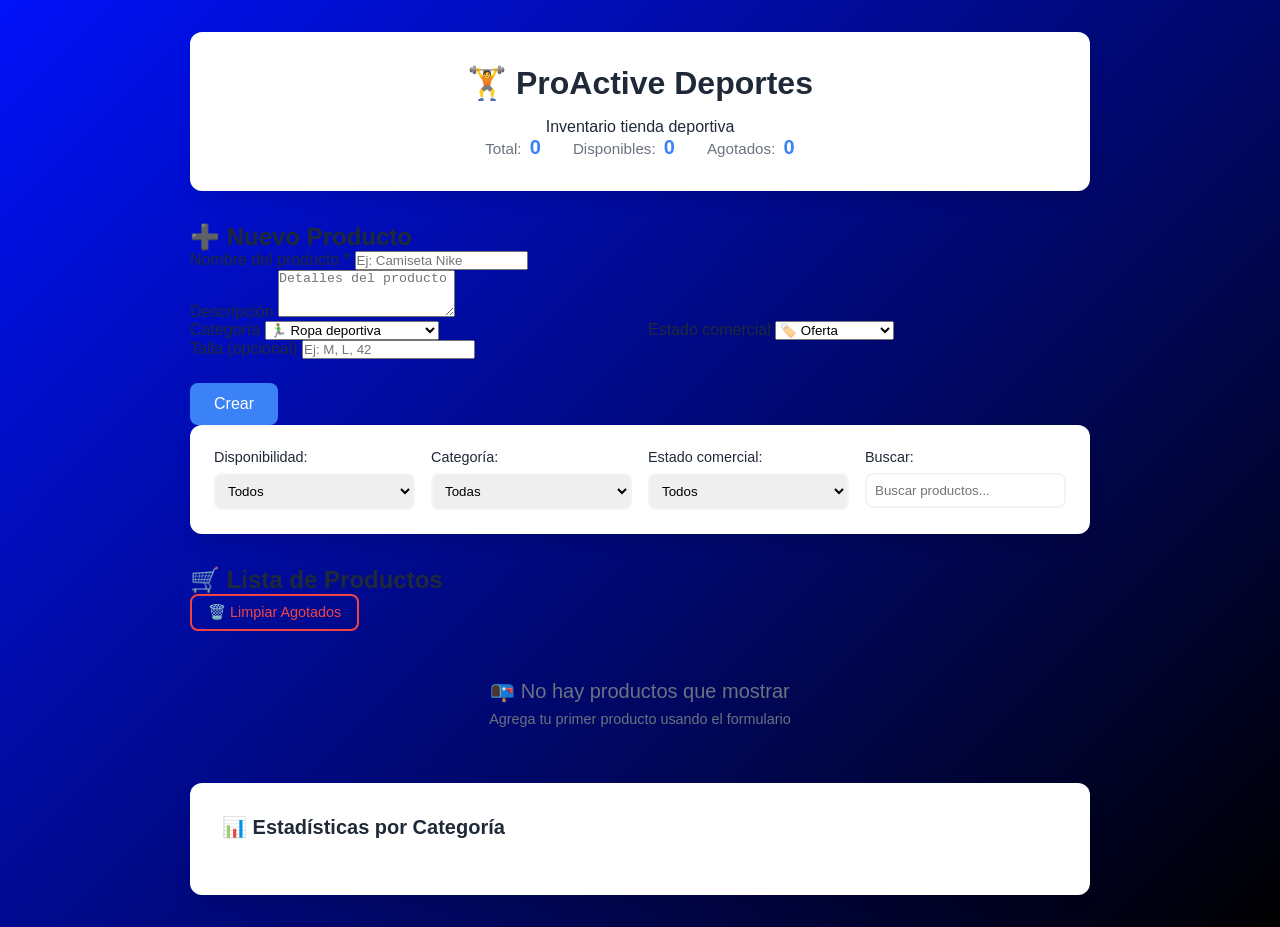
<file: JUAN_DAVID_ALONSO-_3407187/week-02/3-proyecto/index.html>
<!DOCTYPE html>
<html lang="es">
<head>
  <meta charset="UTF-8">
  <meta name="viewport" content="width=device-width, initial-scale=1.0">
  <title>🏋️  Gestor de Productos | Tienda Deportiva</title>
  <link rel="stylesheet" href="styles.css">
</head>
<body>
  <div class="container">

    <!-- Header -->
    <header class="header">
      <h1>🏋️  ProActive Deportes</h1>
      <p class="subtitle">Inventario tienda deportiva</p>

      <div class="stats-summary">
        <span class="stat">Total: <strong id="stat-total">0</strong></span>
        <span class="stat">Disponibles: <strong id="stat-active">0</strong></span>
        <span class="stat">Agotados: <strong id="stat-inactive">0</strong></span>
      </div>
    </header>

    <!-- Formulario -->
    <section class="form-section">
      <h2 id="form-title">➕ Nuevo Producto</h2>

      <form id="item-form" class="item-form">

        <div class="form-group">
          <label for="item-name">Nombre del producto *</label>
          <input
            type="text"
            id="item-name"
            placeholder="Ej: Camiseta Nike"
            required
          >
        </div>

        <div class="form-group">
          <label for="item-description">Descripción</label>
          <textarea
            id="item-description"
            rows="3"
            placeholder="Detalles del producto"
          ></textarea>
        </div>

        <div class="form-row">
          <div class="form-group">
            <label for="item-category">Categoría</label>
            <select id="item-category">
              <option value="category1">👟 Calzado deportivo</option>
              <option value="category2">🎒 Accesorios deportivos</option>
              <option value="category3" selected>🏃‍♂️ Ropa deportiva</option>
              <option value="category4">🏋️‍♂️ Equipos fitness</option>
              <option value="category5">⚽ Deportes de equipo</option>
            </select>
          </div>

          <div class="form-group">
            <label for="item-priority">Estado comercial</label>
            <select id="item-priority">
              <option value="low">🆕 Nuevo</option>
              <option value="medium" selected>🏷️ Oferta</option>
              <option value="high">🔥 Más vendido</option>
            </select>
          </div>
        </div>

        <div class="form-group">
          <label for="item-size">Talla (opcional)</label>
          <input
            type="text"
            id="item-size"
            placeholder="Ej: M, L, 42"
          >
        </div>

        <div class="form-actions">
          <button type="submit" class="btn btn-primary" id="submit-btn">
            Crear
          </button>
          <button type="button" class="btn btn-secondary" id="cancel-btn" style="display: none;">
            Cancelar
          </button>
        </div>

      </form>
    </section>

    <!-- Filtros -->
    <section class="filters-section">
      <div class="filters">

        <div class="filter-group">
          <label for="filter-status">Disponibilidad:</label>
          <select id="filter-status">
            <option value="all">Todos</option>
            <option value="active">Disponibles</option>
            <option value="inactive">Agotados</option>
          </select>
        </div>

        <div class="filter-group">
          <label for="filter-category">Categoría:</label>
          <select id="filter-category">
            <option value="all">Todas</option>
            <option value="category1">Calzado deportivo</option>
            <option value="category2">Accesorios deportivos</option>
            <option value="category3">Ropa deportiva</option>
            <option value="category4">Equipos fitness</option>
            <option value="category5">Deportes de equipo</option>
          </select>
        </div>

        <div class="filter-group">
          <label for="filter-priority">Estado comercial:</label>
          <select id="filter-priority">
            <option value="all">Todos</option>
            <option value="high">Más vendido</option>
            <option value="medium">Oferta</option>
            <option value="low">Nuevo</option>
          </select>
        </div>

        <div class="filter-group search-group">
          <label for="search-input">Buscar:</label>
          <input
            type="text"
            id="search-input"
            placeholder="Buscar productos..."
          >
        </div>

      </div>
    </section>

    <!-- Lista -->
    <section class="items-section">
      <div class="items-header">
        <h2>🛒 Lista de Productos</h2>
        <button class="btn btn-outline" id="clear-inactive">
          🗑️ Limpiar Agotados
        </button>
      </div>

      <div id="item-list" class="item-list"></div>

      <div id="empty-state" class="empty-state">
        <p>📭 No hay productos que mostrar</p>
        <p class="empty-state-hint">Agrega tu primer producto usando el formulario</p>
      </div>
    </section>

    <!-- Estadísticas -->
    <section class="detailed-stats">
      <h3>📊 Estadísticas por Categoría</h3>
      <div id="stats-details" class="stats-grid"></div>
    </section>

  </div>

  <!-- IMPORTANTE: si tu JS está en starter/script.js déjalo así -->
  <script src="starter/script.js"></script>
</body>
</html>
</file>
<file: JUAN_DAVID_ALONSO-_3407187/week-02/3-proyecto/styles.css>
/* ===================================
   Variables CSS y Reset
   =================================== */

:root {
  --color-primary: #3b82f6;
  --color-secondary: #8b5cf6;
  --color-success: #10b981;
  --color-warning: #f59e0b;
  --color-danger: #ef4444;
  --color-dark: #1f2937;
  --color-gray: #6b7280;
  --color-light: #f3f4f6;
  --color-white: #ffffff;

  --priority-high: #ef4444;
  --priority-medium: #f59e0b;
  --priority-low: #10b981;

  --shadow-sm: 0 1px 2px 0 rgba(0, 0, 0, 0.05);
  --shadow-md: 0 4px 6px -1px rgba(0, 0, 0, 0.1);
  --shadow-lg: 0 10px 15px -3px rgba(0, 0, 0, 0.1);

  --radius-sm: 0.375rem;
  --radius-md: 0.5rem;
  --radius-lg: 0.75rem;
}

* {
  margin: 0;
  padding: 0;
  box-sizing: border-box;
}

body {
  font-family: -apple-system, BlinkMacSystemFont, 'Segoe UI', Roboto, 'Helvetica Neue', Arial, sans-serif;
  background: linear-gradient(135deg, #0112fa 0%, #000000 100%);
  min-height: 100vh;
  padding: 2rem 1rem;
  color: var(--color-dark);
}

/* ===================================
   Container
   =================================== */

.container {
  max-width: 900px;
  margin: 0 auto;
}

/* ===================================
   Header
   =================================== */

.header {
  background: var(--color-white);
  padding: 2rem;
  border-radius: var(--radius-lg);
  box-shadow: var(--shadow-lg);
  margin-bottom: 2rem;
  text-align: center;
}

.header h1 {
  font-size: 2rem;
  margin-bottom: 1rem;
  color: var(--color-dark);
}

.stats-summary {
  display: flex;
  gap: 2rem;
  justify-content: center;
  flex-wrap: wrap;
}

.stat {
  color: var(--color-gray);
  font-size: 0.95rem;
}

.stat strong {
  color: var(--color-primary);
  font-size: 1.25rem;
  margin-left: 0.25rem;
}

/* ===================================
   Task Form
   =================================== */

.task-form-section {
  background: var(--color-white);
  padding: 2rem;
  border-radius: var(--radius-lg);
  box-shadow: var(--shadow-lg);
  margin-bottom: 2rem;
}

.task-form-section h2 {
  margin-bottom: 1.5rem;
  color: var(--color-dark);
  font-size: 1.5rem;
}

.task-form .form-group {
  margin-bottom: 1.25rem;
}

.task-form label {
  display: block;
  margin-bottom: 0.5rem;
  color: var(--color-dark);
  font-weight: 500;
  font-size: 0.9rem;
}

.task-form input[type="text"],
.task-form textarea,
.task-form select {
  width: 100%;
  padding: 0.75rem;
  border: 2px solid var(--color-light);
  border-radius: var(--radius-md);
  font-size: 1rem;
  font-family: inherit;
  transition: border-color 0.2s;
}

.task-form input:focus,
.task-form textarea:focus,
.task-form select:focus {
  outline: none;
  border-color: var(--color-primary);
}

.task-form textarea {
  resize: vertical;
}

.form-row {
  display: grid;
  grid-template-columns: repeat(auto-fit, minmax(200px, 1fr));
  gap: 1rem;
}

.form-actions {
  display: flex;
  gap: 1rem;
  margin-top: 1.5rem;
}

/* ===================================
   Buttons
   =================================== */

.btn {
  padding: 0.75rem 1.5rem;
  border: none;
  border-radius: var(--radius-md);
  font-size: 1rem;
  font-weight: 500;
  cursor: pointer;
  transition: all 0.2s;
  font-family: inherit;
}

.btn-primary {
  background: var(--color-primary);
  color: var(--color-white);
}

.btn-primary:hover {
  background: #0b50e6;
  transform: translateY(-1px);
  box-shadow: var(--shadow-md);
}

.btn-secondary {
  background: var(--color-gray);
  color: var(--color-white);
}

.btn-secondary:hover {
  background: #4b5563;
}

.btn-outline {
  background: transparent;
  border: 2px solid var(--color-danger);
  color: var(--color-danger);
  padding: 0.5rem 1rem;
  font-size: 0.9rem;
}

.btn-outline:hover {
  background: var(--color-danger);
  color: var(--color-white);
}

.btn-sm {
  padding: 0.5rem 0.75rem;
  font-size: 0.875rem;
}

/* ===================================
   Filters
   =================================== */

.filters-section {
  background: var(--color-white);
  padding: 1.5rem;
  border-radius: var(--radius-lg);
  box-shadow: var(--shadow-lg);
  margin-bottom: 2rem;
}

.filters {
  display: grid;
  grid-template-columns: repeat(auto-fit, minmax(200px, 1fr));
  gap: 1rem;
}

.filter-group {
  display: flex;
  flex-direction: column;
  gap: 0.5rem;
}

.filter-group label {
  font-weight: 500;
  font-size: 0.9rem;
  color: var(--color-dark);
}

.filter-group select,
.filter-group input {
  padding: 0.5rem;
  border: 2px solid var(--color-light);
  border-radius: var(--radius-md);
  font-family: inherit;
}

.search-group input {
  width: 100%;
}

/* ===================================
   Tasks Section
   =================================== */

.tasks-section {
  background: var(--color-white);
  padding: 2rem;
  border-radius: var(--radius-lg);
  box-shadow: var(--shadow-lg);
  margin-bottom: 2rem;
}

.tasks-header {
  display: flex;
  justify-content: space-between;
  align-items: center;
  margin-bottom: 1.5rem;
}

.tasks-header h2 {
  font-size: 1.5rem;
  color: var(--color-dark);
}

.task-list {
  display: flex;
  flex-direction: column;
  gap: 1rem;
}

/* Task Item */
.task-item {
  background: var(--color-light);
  border-left: 4px solid var(--color-primary);
  border-radius: var(--radius-md);
  padding: 1.25rem;
  display: flex;
  gap: 1rem;
  align-items: flex-start;
  transition: all 0.2s;
}

.task-item:hover {
  transform: translateX(4px);
  box-shadow: var(--shadow-md);
}

.task-item.completed {
  opacity: 0.6;
}

.task-item.completed .task-content h3 {
  text-decoration: line-through;
}

.task-item.priority-high {
  border-left-color: var(--priority-high);
}

.task-item.priority-medium {
  border-left-color: var(--priority-medium);
}

.task-item.priority-low {
  border-left-color: var(--priority-low);
}

.task-checkbox {
  width: 20px;
  height: 20px;
  margin-top: 0.25rem;
  cursor: pointer;
  flex-shrink: 0;
}

.task-content {
  flex: 1;
}

.task-content h3 {
  font-size: 1.1rem;
  margin-bottom: 0.5rem;
  color: var(--color-dark);
}

.task-content p {
  color: var(--color-gray);
  font-size: 0.9rem;
  margin-bottom: 0.75rem;
  line-height: 1.5;
}

.task-meta {
  display: flex;
  gap: 0.75rem;
  flex-wrap: wrap;
  margin-bottom: 0.75rem;
}

.task-badge {
  display: inline-block;
  padding: 0.25rem 0.75rem;
  border-radius: var(--radius-sm);
  font-size: 0.75rem;
  font-weight: 500;
  text-transform: uppercase;
}

.badge-category {
  background: var(--color-primary);
  color: var(--color-white);
}

.badge-priority {
  color: var(--color-white);
}

.badge-priority.priority-high {
  background: var(--priority-high);
}

.badge-priority.priority-medium {
  background: var(--priority-medium);
}

.badge-priority.priority-low {
  background: var(--priority-low);
}

.task-date {
  font-size: 0.8rem;
  color: var(--color-gray);
}

.task-actions {
  display: flex;
  gap: 0.5rem;
  flex-shrink: 0;
}

.task-actions button {
  padding: 0.5rem;
  border: none;
  background: transparent;
  cursor: pointer;
  font-size: 1.25rem;
  border-radius: var(--radius-sm);
  transition: all 0.2s;
}

.task-actions button:hover {
  background: var(--color-white);
}

.btn-edit:hover {
  color: var(--color-primary);
}

.btn-delete:hover {
  color: var(--color-danger);
}

/* Empty State */
.empty-state {
  text-align: center;
  padding: 3rem;
  color: var(--color-gray);
  display: none;
}

.empty-state.show {
  display: block;
}

.empty-state p {
  font-size: 1.25rem;
  margin-bottom: 0.5rem;
}

.empty-state-hint {
  font-size: 0.9rem !important;
  color: var(--color-gray);
}

/* ===================================
   Detailed Stats
   =================================== */

.detailed-stats {
  background: var(--color-white);
  padding: 2rem;
  border-radius: var(--radius-lg);
  box-shadow: var(--shadow-lg);
}

.detailed-stats h3 {
  margin-bottom: 1.5rem;
  color: var(--color-dark);
  font-size: 1.25rem;
}

.stats-grid {
  display: grid;
  grid-template-columns: repeat(auto-fit, minmax(200px, 1fr));
  gap: 1rem;
}

.stat-card {
  background: var(--color-light);
  padding: 1.25rem;
  border-radius: var(--radius-md);
  text-align: center;
}

.stat-card h4 {
  font-size: 0.9rem;
  color: var(--color-gray);
  margin-bottom: 0.5rem;
  text-transform: uppercase;
  letter-spacing: 0.5px;
}

.stat-card p {
  font-size: 2rem;
  font-weight: bold;
  color: var(--color-primary);
}

/* ===================================
   Responsive
   =================================== */

@media (max-width: 768px) {
  body {
    padding: 1rem;
  }

  .header h1 {
    font-size: 1.5rem;
  }

  .stats-summary {
    gap: 1rem;
  }

  .filters {
    grid-template-columns: 1fr;
  }

  .tasks-header {
    flex-direction: column;
    align-items: flex-start;
    gap: 1rem;
  }

  .task-item {
    flex-direction: column;
  }

  .task-actions {
    width: 100%;
    justify-content: flex-end;
  }
}
</file>
